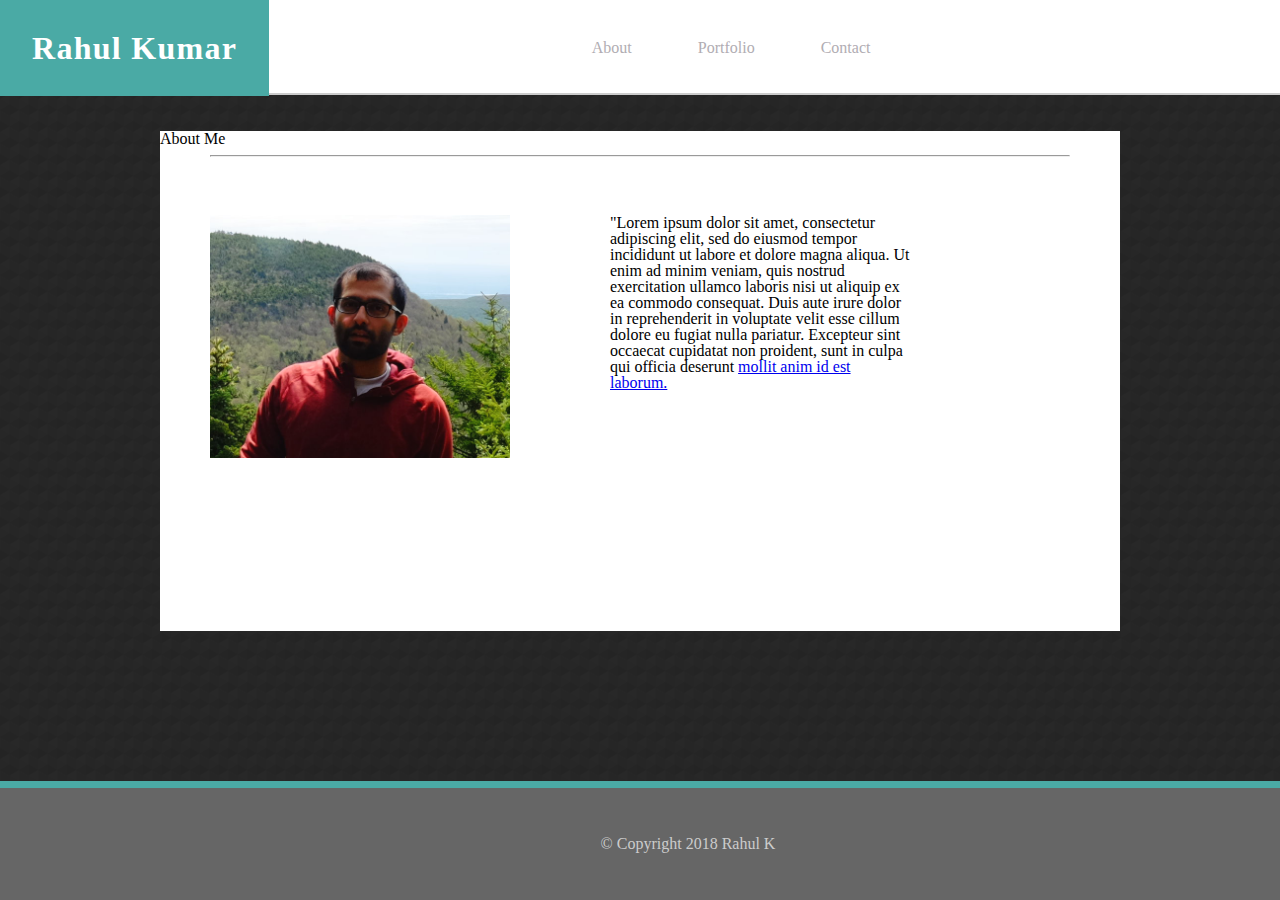
<file: index.html>
<!DOCTYPE html>
<html>
<head>
    <meta charset="utf-8" />
    <meta http-equiv="X-UA-Compatible" content="IE=edge">
    <title>Basic portfoli</title>
    <meta name="viewport" content="width=device-width, initial-scale=1">
    <link rel="stylesheet" href="assets/css/reset.css">
    <link rel="stylesheet" href="assets/css/style.css">
    
</head>
<body background="assets\images\hexabump.png"> 
    <header class="headerc">
        <div class="name">
            <h1>Rahul Kumar</h1>
        </div>
            <nav class="nav">
                <ul>
                    <li><a href="#">About</a></li>
                    <li><a href="portfolio.html">Portfolio</a></li>
                    <li><a href="contact.html">Contact</a></li>
                </ul>
            </nav>    
    </header>
    <br>
    <div class="mainpart" >
    <div class="container1">
        <h2>About Me</h2>
        <hr>
        <img src="assets\images\profile_pic.png" alt="profilepic" id="myface">
        <p>"Lorem ipsum dolor sit amet, consectetur adipiscing elit, sed do eiusmod tempor incididunt ut labore et dolore magna aliqua. Ut enim ad minim veniam, quis nostrud exercitation ullamco laboris nisi ut aliquip ex ea commodo consequat. Duis aute irure dolor in reprehenderit in voluptate velit esse cillum dolore eu fugiat nulla pariatur. Excepteur sint occaecat cupidatat non proident, sunt in culpa qui officia deserunt <a href="http://www.lipsum.com">mollit anim id est laborum.</a></p>
    </div>
</div>

<footer>
		&copy; Copyright 2018 Rahul K
</footer>
</body>
</html>
<!-- Need to 
put navbar in on container

-->
</file>
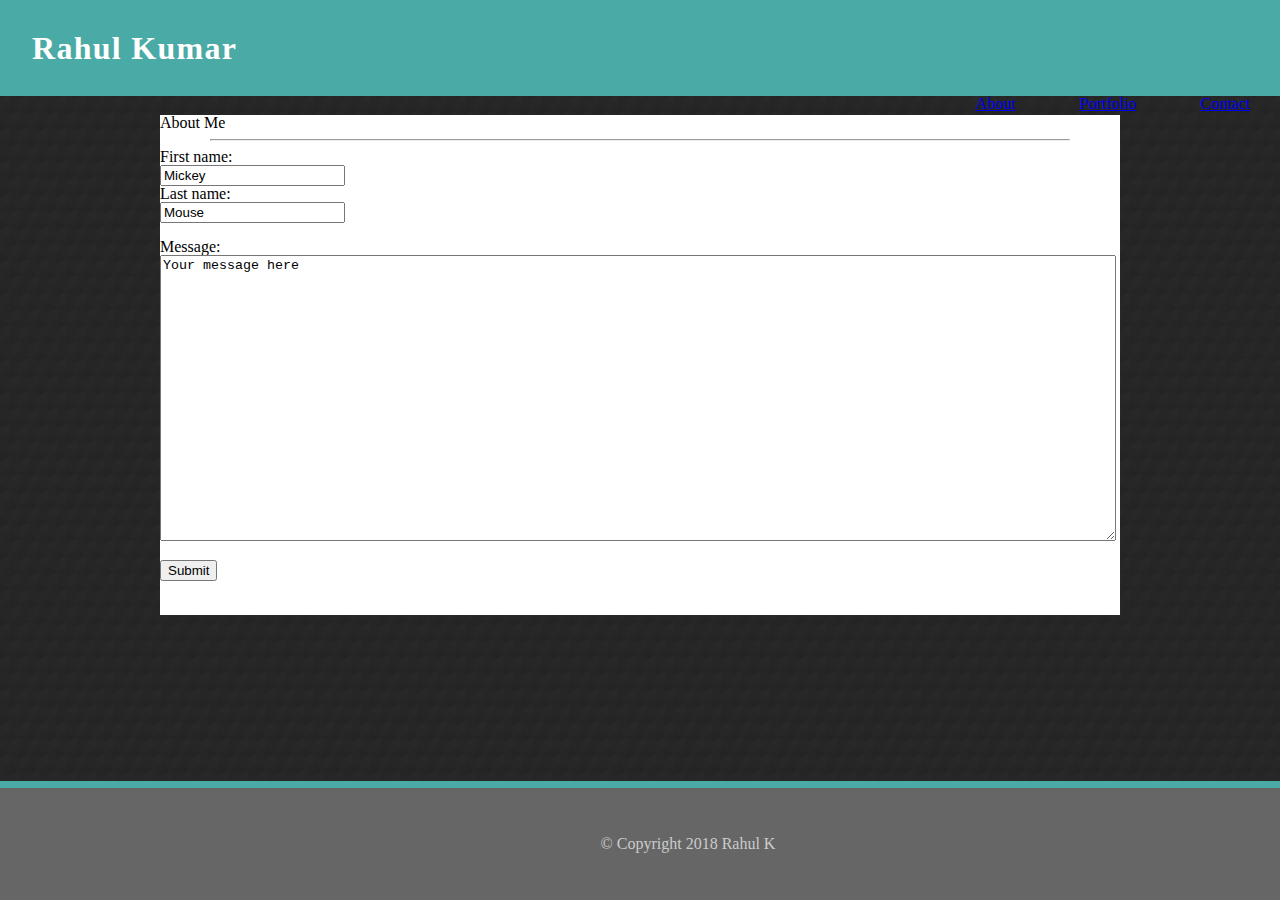
<file: contact.html>
<!DOCTYPE html>
<html>
<head>
    <meta charset="utf-8" />
    <meta http-equiv="X-UA-Compatible" content="IE=edge">
    <title>Basic portfoli</title>
    <meta name="viewport" content="width=device-width, initial-scale=1">
    <link rel="stylesheet" href="assets/css/reset.css">
    <link rel="stylesheet" href="assets/css/style.css">
    
</head>
<body background="assets\images\hexabump.png">
        <header>
                <h1>Rahul Kumar</h1>
                <ul>
                    <li><a href="index.html">About</a></li>
                    <li><a href="portfolio.html">Portfolio</a></li>
                    <li><a href="#">Contact</a></li>
                </ul>
        </header>
        <div class="mainpart" >
                <div class="container1">
                    <h2>About Me</h2>
                    <hr>     
                    <form>
                        First name:<br>
                        <input type="text" name="firstname" value="Mickey">
                        <br>
                        Last name:<br>
                        <input type="text" name="lastname" value="Mouse">
                        <br><br>
                        Message:<br>
                        <textarea name="message1" class="message1">Your message here</textarea>
                        <br><br>
                        <input type="submit">
                    </form>
                </div>    
            </div>


    <footer>
        &copy; Copyright 2018 Rahul K
    </footer>          
</body>
</html>
</file>
<file: assets/css/style.css>
.mainpart{
    /* background-image: assets/images("regal.png"); */
    height: 600px;
}

header{
    

    width: 100%;
    height:93px;
    border-bottom: 2px solid #cccccc;
	background-color: #ffffff;
}

header .headerc {
	width: 960px;
	margin: 0 auto;
}

.name, .nav {
	display: inline-block;
    vertical-align: middle;
    margin: 0;
    padding: 0;
}


h1{
    /* position: absolute; */
    font-family: 'Georgia', Times, 'Times New Roman', serif;
    font-weight: bold;
    font-size: 2em;
	letter-spacing: 0.04em;
	background-color: #4aaaa5;
	color: #ffffff;
	padding: 1em;
	width: auto;

}
.nav {
	width: 49%;
	text-align: right;
	color: #b1adb3;
	font-weight: normal;
}

.nav ul li {
	display: inline-block;
	padding-left: 1em;
	margin-left: 1em;
}
.nav ul li a {
	color: #b1adb3;
	text-decoration: none;
	/* -webkit-transition: color .4s; */
	/* transition: color .4s; */
}

ul{
    float: right;
    width: auto;
}

li{
    display: inline;
    padding: 15px 30px;
}
.container1,
.message{
    margin: 20px auto;
    width: 960px;
    height: 500px;
    background-color: #ffffff;
}

p,
#myface{
    float: left;
    width: 300px;
    margin: 50px;
}
hr{
    color:#dddddd;
    size: 8;
    margin-right: 50px;
    margin-left: 50px;
}

.message1 {

    width: 950px;
    height: 280px;
}

.portfolio-item {
	display: inline-block;
	position: relative;
	width: 270px;
	height: 200px;
	transition: transform .2s ease-out;
}





footer {
	position: absolute;
	left: 0;
	bottom: 0;
	width: 100%;
	padding: 3em;
	text-align: center;
	font-size: 1em;
	color: #cccccc;
	background-color: #666666;
	border-top: 7px solid #4aaaa5;
}
</file>
